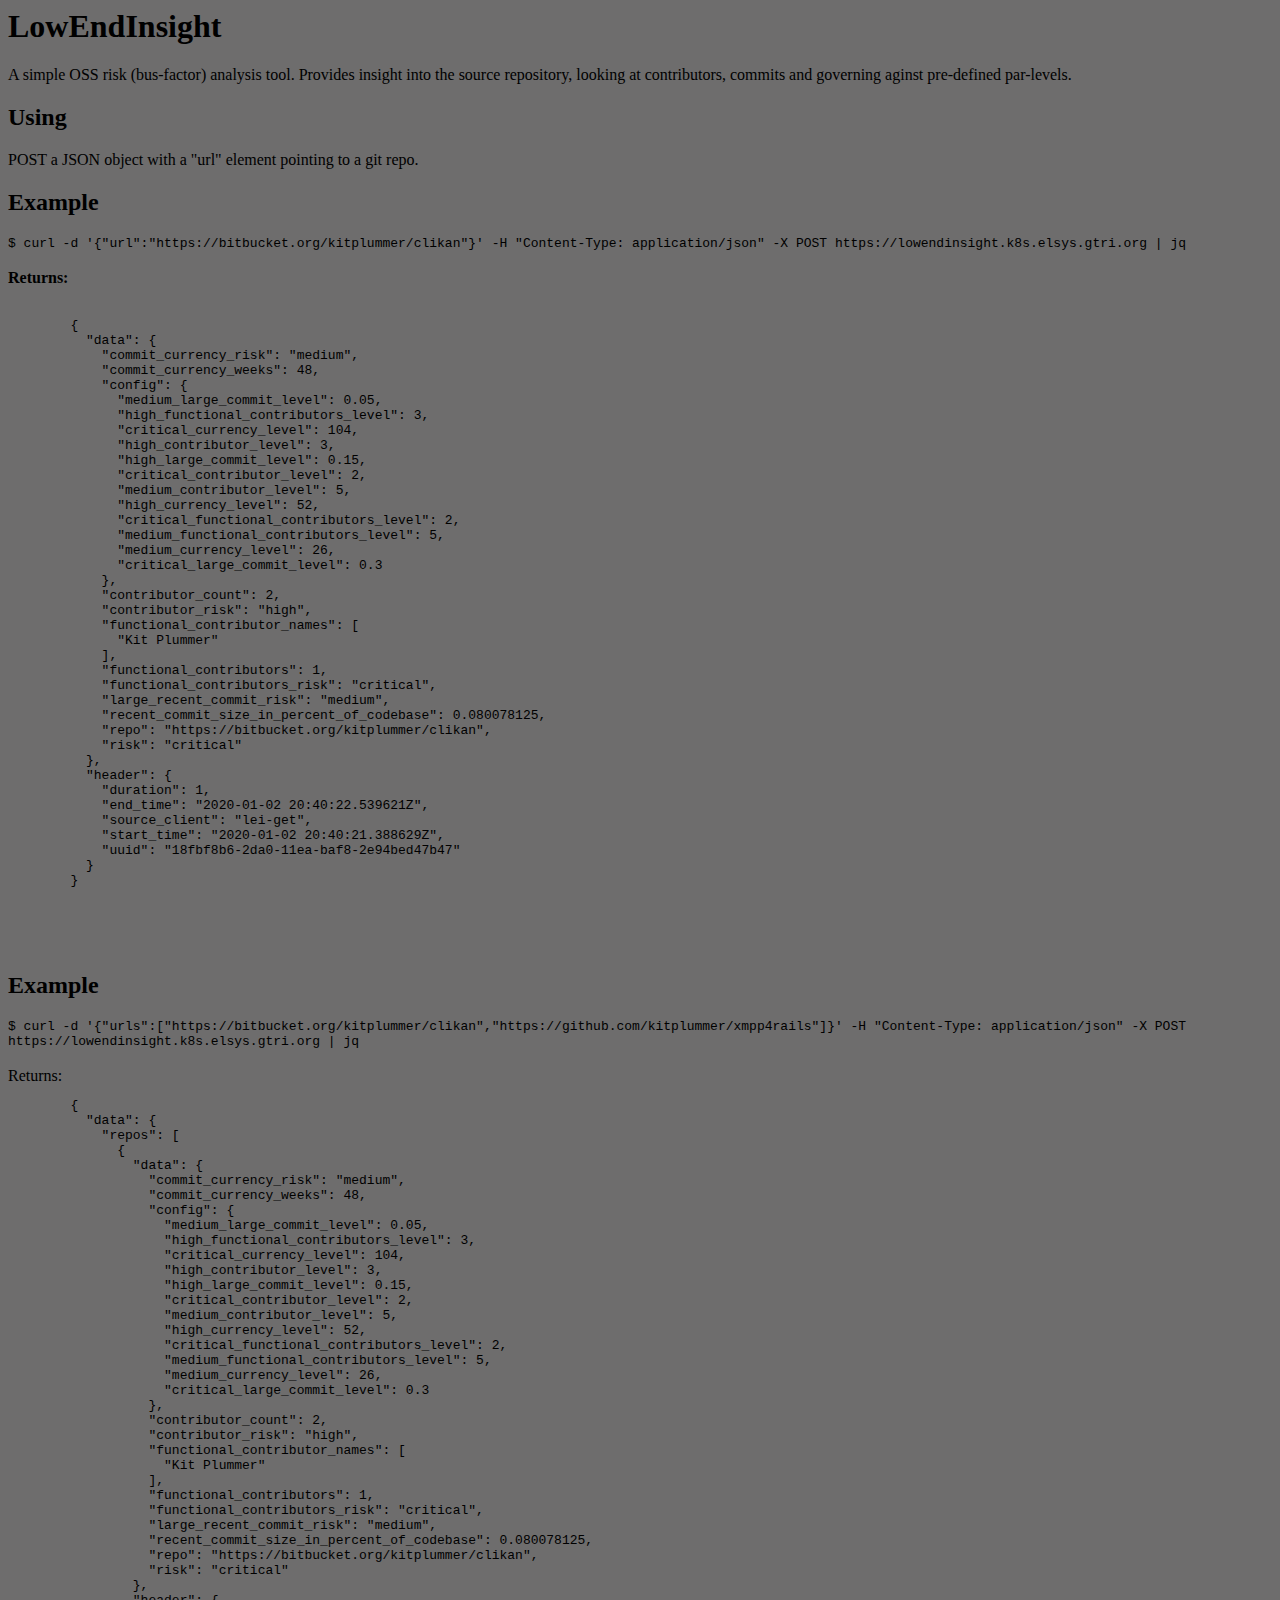
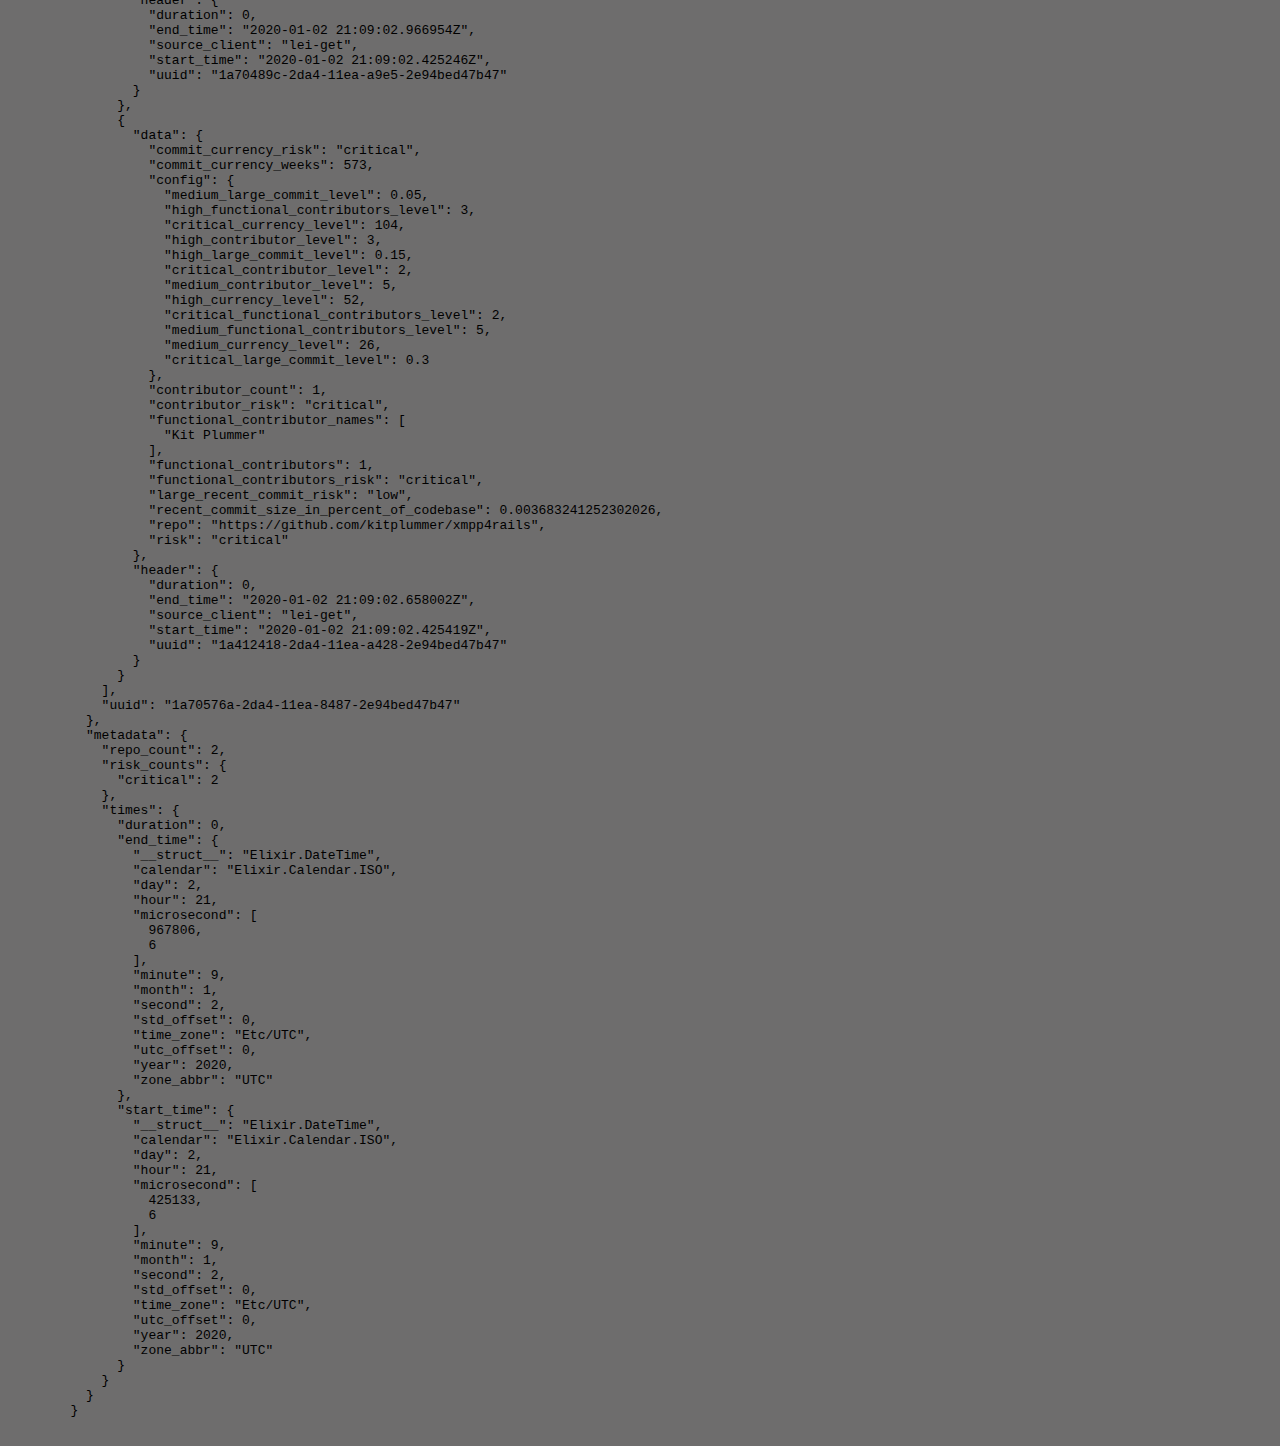
<file: lib/lowendinsight_get/index.html>
<html>
  <body bgcolor="#6e6d6d">
    <h1>LowEndInsight</h1>
    A simple OSS risk (bus-factor) analysis tool.  Provides insight into the source repository, looking at contributors, commits and governing aginst pre-defined par-levels.

    <h2>Using</h2>
    POST a JSON object with a "url" element pointing to a git repo.

    <h2>Example</h2>
          <code>
            $ curl -d '{"url":"https://bitbucket.org/kitplummer/clikan"}' -H "Content-Type: application/json" -X POST https://lowendinsight.k8s.elsys.gtri.org | jq
          </code>

    <br/><br/><b>Returns:</b>
    <br/><br/>
      <pre>
        {
          "data": {
            "commit_currency_risk": "medium",
            "commit_currency_weeks": 48,
            "config": {
              "medium_large_commit_level": 0.05,
              "high_functional_contributors_level": 3,
              "critical_currency_level": 104,
              "high_contributor_level": 3,
              "high_large_commit_level": 0.15,
              "critical_contributor_level": 2,
              "medium_contributor_level": 5,
              "high_currency_level": 52,
              "critical_functional_contributors_level": 2,
              "medium_functional_contributors_level": 5,
              "medium_currency_level": 26,
              "critical_large_commit_level": 0.3
            },
            "contributor_count": 2,
            "contributor_risk": "high",
            "functional_contributor_names": [
              "Kit Plummer"
            ],
            "functional_contributors": 1,
            "functional_contributors_risk": "critical",
            "large_recent_commit_risk": "medium",
            "recent_commit_size_in_percent_of_codebase": 0.080078125,
            "repo": "https://bitbucket.org/kitplummer/clikan",
            "risk": "critical"
          },
          "header": {
            "duration": 1,
            "end_time": "2020-01-02 20:40:22.539621Z",
            "source_client": "lei-get",
            "start_time": "2020-01-02 20:40:21.388629Z",
            "uuid": "18fbf8b6-2da0-11ea-baf8-2e94bed47b47"
          }
        }
      </pre>

      <br/><br/>
      <h2>Example</h2>
      <code>
      $ curl -d '{"urls":["https://bitbucket.org/kitplummer/clikan","https://github.com/kitplummer/xmpp4rails"]}' -H "Content-Type: application/json" -X POST https://lowendinsight.k8s.elsys.gtri.org | jq
      </code>
      <br/><br/>Returns:<br/>
      <pre>
        {
          "data": {
            "repos": [
              {
                "data": {
                  "commit_currency_risk": "medium",
                  "commit_currency_weeks": 48,
                  "config": {
                    "medium_large_commit_level": 0.05,
                    "high_functional_contributors_level": 3,
                    "critical_currency_level": 104,
                    "high_contributor_level": 3,
                    "high_large_commit_level": 0.15,
                    "critical_contributor_level": 2,
                    "medium_contributor_level": 5,
                    "high_currency_level": 52,
                    "critical_functional_contributors_level": 2,
                    "medium_functional_contributors_level": 5,
                    "medium_currency_level": 26,
                    "critical_large_commit_level": 0.3
                  },
                  "contributor_count": 2,
                  "contributor_risk": "high",
                  "functional_contributor_names": [
                    "Kit Plummer"
                  ],
                  "functional_contributors": 1,
                  "functional_contributors_risk": "critical",
                  "large_recent_commit_risk": "medium",
                  "recent_commit_size_in_percent_of_codebase": 0.080078125,
                  "repo": "https://bitbucket.org/kitplummer/clikan",
                  "risk": "critical"
                },
                "header": {
                  "duration": 0,
                  "end_time": "2020-01-02 21:09:02.966954Z",
                  "source_client": "lei-get",
                  "start_time": "2020-01-02 21:09:02.425246Z",
                  "uuid": "1a70489c-2da4-11ea-a9e5-2e94bed47b47"
                }
              },
              {
                "data": {
                  "commit_currency_risk": "critical",
                  "commit_currency_weeks": 573,
                  "config": {
                    "medium_large_commit_level": 0.05,
                    "high_functional_contributors_level": 3,
                    "critical_currency_level": 104,
                    "high_contributor_level": 3,
                    "high_large_commit_level": 0.15,
                    "critical_contributor_level": 2,
                    "medium_contributor_level": 5,
                    "high_currency_level": 52,
                    "critical_functional_contributors_level": 2,
                    "medium_functional_contributors_level": 5,
                    "medium_currency_level": 26,
                    "critical_large_commit_level": 0.3
                  },
                  "contributor_count": 1,
                  "contributor_risk": "critical",
                  "functional_contributor_names": [
                    "Kit Plummer"
                  ],
                  "functional_contributors": 1,
                  "functional_contributors_risk": "critical",
                  "large_recent_commit_risk": "low",
                  "recent_commit_size_in_percent_of_codebase": 0.003683241252302026,
                  "repo": "https://github.com/kitplummer/xmpp4rails",
                  "risk": "critical"
                },
                "header": {
                  "duration": 0,
                  "end_time": "2020-01-02 21:09:02.658002Z",
                  "source_client": "lei-get",
                  "start_time": "2020-01-02 21:09:02.425419Z",
                  "uuid": "1a412418-2da4-11ea-a428-2e94bed47b47"
                }
              }
            ],
            "uuid": "1a70576a-2da4-11ea-8487-2e94bed47b47"
          },
          "metadata": {
            "repo_count": 2,
            "risk_counts": {
              "critical": 2
            },
            "times": {
              "duration": 0,
              "end_time": {
                "__struct__": "Elixir.DateTime",
                "calendar": "Elixir.Calendar.ISO",
                "day": 2,
                "hour": 21,
                "microsecond": [
                  967806,
                  6
                ],
                "minute": 9,
                "month": 1,
                "second": 2,
                "std_offset": 0,
                "time_zone": "Etc/UTC",
                "utc_offset": 0,
                "year": 2020,
                "zone_abbr": "UTC"
              },
              "start_time": {
                "__struct__": "Elixir.DateTime",
                "calendar": "Elixir.Calendar.ISO",
                "day": 2,
                "hour": 21,
                "microsecond": [
                  425133,
                  6
                ],
                "minute": 9,
                "month": 1,
                "second": 2,
                "std_offset": 0,
                "time_zone": "Etc/UTC",
                "utc_offset": 0,
                "year": 2020,
                "zone_abbr": "UTC"
              }
            }
          }
        }
    </pre>
  </body bgcolor="#E6E6FA">
</html>
</file>
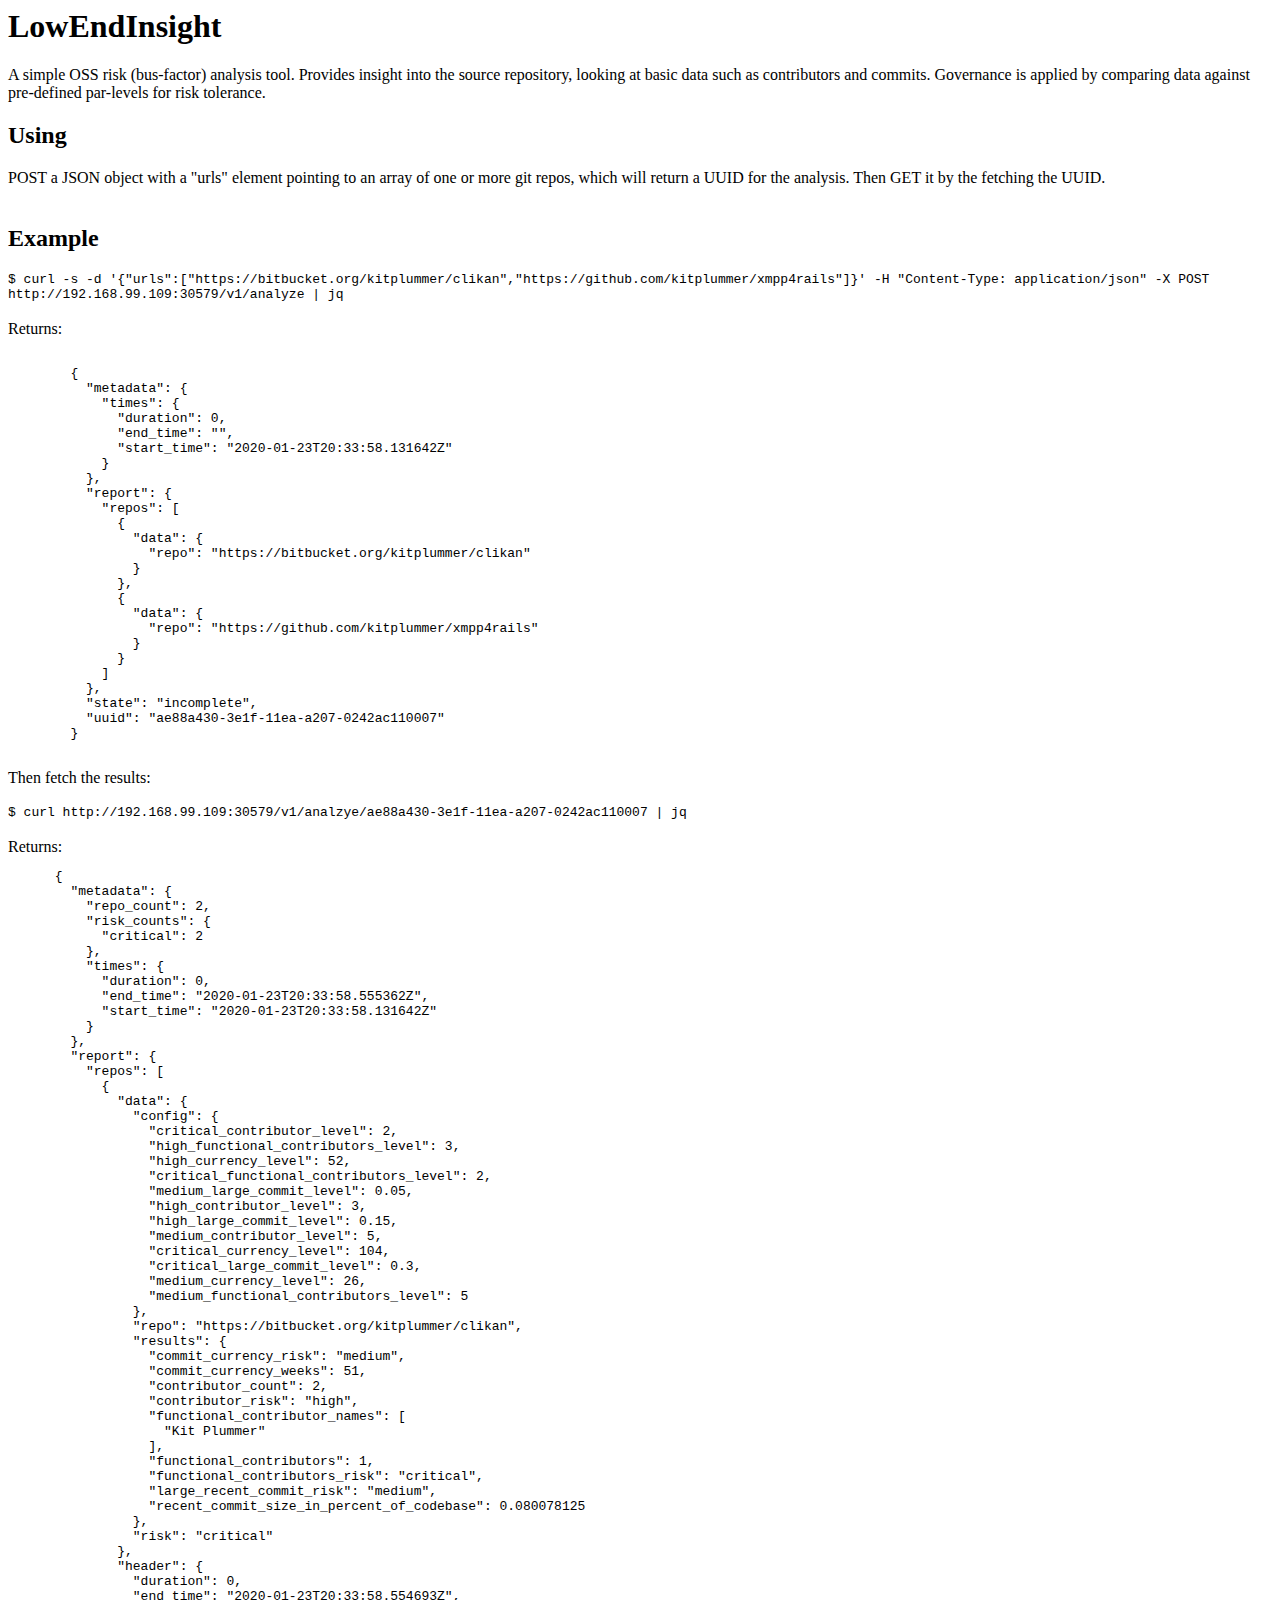
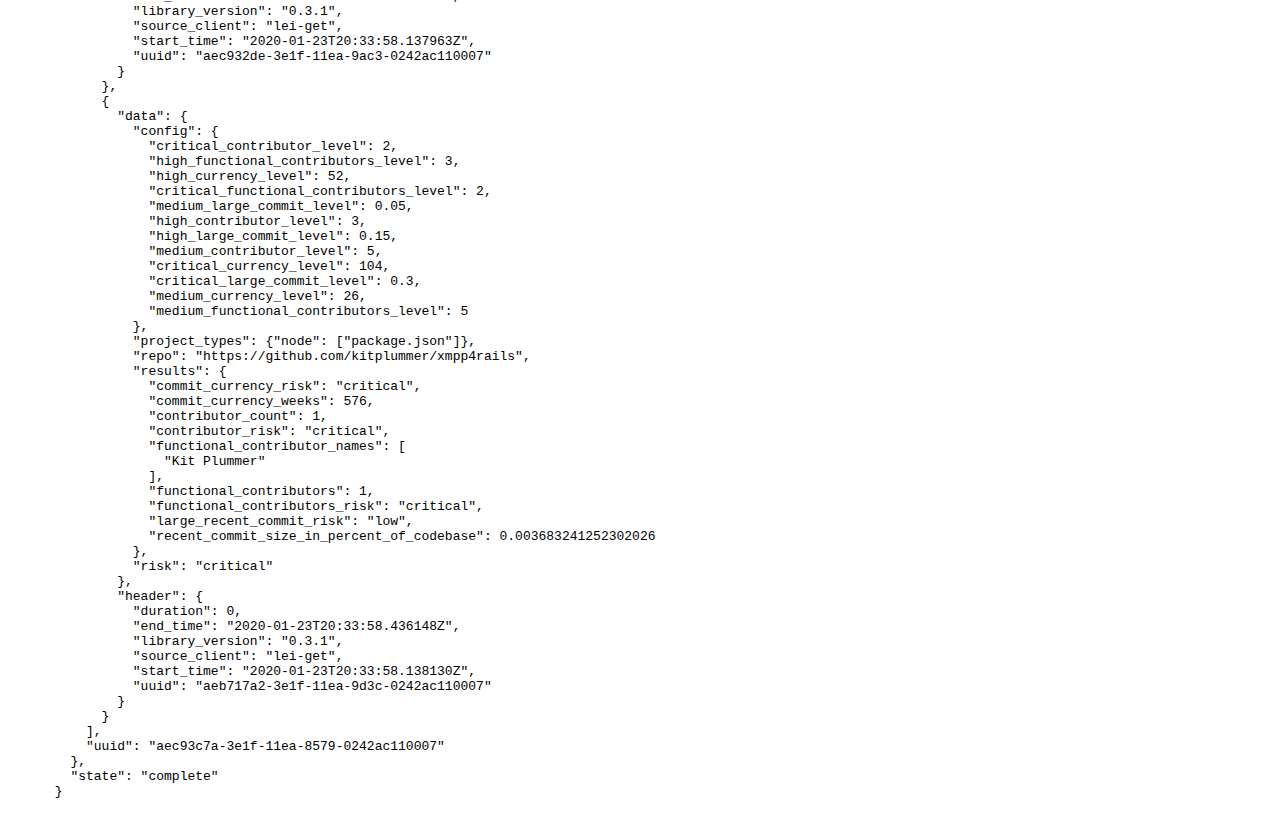
<file: priv/static/index.html>
<!--
# Copyright (C) 2020 by the Georgia Tech Research Institute (GTRI)
# This software may be modified and distributed under the terms of
# the BSD 3-Clause license. See the LICENSE file for details.
-->
<html>
  <body bgcolor="#FFFFFF">
    <h1>LowEndInsight</h1>
    A simple OSS risk (bus-factor) analysis tool.  Provides insight into the source repository, looking at basic data such as contributors and commits.  Governance is applied by comparing data against pre-defined par-levels for risk tolerance.

    <h2>Using</h2>
    POST a JSON object with a "urls" element pointing to an array of one or more git repos, which will return a UUID for the analysis. Then GET it by the fetching the UUID.

      <br/><br/>
      <h2>Example</h2>
      <code>
      $ curl -s -d '{"urls":["https://bitbucket.org/kitplummer/clikan","https://github.com/kitplummer/xmpp4rails"]}' -H "Content-Type: application/json" -X POST http://192.168.99.109:30579/v1/analyze | jq
      </code>
      <br/><br/>Returns:<br/>
      <pre>

        {
          "metadata": {
            "times": {
              "duration": 0,
              "end_time": "",
              "start_time": "2020-01-23T20:33:58.131642Z"
            }
          },
          "report": {
            "repos": [
              {
                "data": {
                  "repo": "https://bitbucket.org/kitplummer/clikan"
                }
              },
              {
                "data": {
                  "repo": "https://github.com/kitplummer/xmpp4rails"
                }
              }
            ]
          },
          "state": "incomplete",
          "uuid": "ae88a430-3e1f-11ea-a207-0242ac110007"
        }
    </pre>
    Then fetch the results:
    <br/><br/>
    <code>
      $ curl http://192.168.99.109:30579/v1/analzye/ae88a430-3e1f-11ea-a207-0242ac110007 | jq
    </code>
    <br/><br/>Returns:<br/>
    <pre>
      {
        "metadata": {
          "repo_count": 2,
          "risk_counts": {
            "critical": 2
          },
          "times": {
            "duration": 0,
            "end_time": "2020-01-23T20:33:58.555362Z",
            "start_time": "2020-01-23T20:33:58.131642Z"
          }
        },
        "report": {
          "repos": [
            {
              "data": {
                "config": {
                  "critical_contributor_level": 2,
                  "high_functional_contributors_level": 3,
                  "high_currency_level": 52,
                  "critical_functional_contributors_level": 2,
                  "medium_large_commit_level": 0.05,
                  "high_contributor_level": 3,
                  "high_large_commit_level": 0.15,
                  "medium_contributor_level": 5,
                  "critical_currency_level": 104,
                  "critical_large_commit_level": 0.3,
                  "medium_currency_level": 26,
                  "medium_functional_contributors_level": 5
                },
                "repo": "https://bitbucket.org/kitplummer/clikan",
                "results": {
                  "commit_currency_risk": "medium",
                  "commit_currency_weeks": 51,
                  "contributor_count": 2,
                  "contributor_risk": "high",
                  "functional_contributor_names": [
                    "Kit Plummer"
                  ],
                  "functional_contributors": 1,
                  "functional_contributors_risk": "critical",
                  "large_recent_commit_risk": "medium",
                  "recent_commit_size_in_percent_of_codebase": 0.080078125
                },
                "risk": "critical"
              },
              "header": {
                "duration": 0,
                "end_time": "2020-01-23T20:33:58.554693Z",
                "library_version": "0.3.1",
                "source_client": "lei-get",
                "start_time": "2020-01-23T20:33:58.137963Z",
                "uuid": "aec932de-3e1f-11ea-9ac3-0242ac110007"
              }
            },
            {
              "data": {
                "config": {
                  "critical_contributor_level": 2,
                  "high_functional_contributors_level": 3,
                  "high_currency_level": 52,
                  "critical_functional_contributors_level": 2,
                  "medium_large_commit_level": 0.05,
                  "high_contributor_level": 3,
                  "high_large_commit_level": 0.15,
                  "medium_contributor_level": 5,
                  "critical_currency_level": 104,
                  "critical_large_commit_level": 0.3,
                  "medium_currency_level": 26,
                  "medium_functional_contributors_level": 5
                },
                "project_types": {"node": ["package.json"]},
                "repo": "https://github.com/kitplummer/xmpp4rails",
                "results": {
                  "commit_currency_risk": "critical",
                  "commit_currency_weeks": 576,
                  "contributor_count": 1,
                  "contributor_risk": "critical",
                  "functional_contributor_names": [
                    "Kit Plummer"
                  ],
                  "functional_contributors": 1,
                  "functional_contributors_risk": "critical",
                  "large_recent_commit_risk": "low",
                  "recent_commit_size_in_percent_of_codebase": 0.003683241252302026
                },
                "risk": "critical"
              },
              "header": {
                "duration": 0,
                "end_time": "2020-01-23T20:33:58.436148Z",
                "library_version": "0.3.1",
                "source_client": "lei-get",
                "start_time": "2020-01-23T20:33:58.138130Z",
                "uuid": "aeb717a2-3e1f-11ea-9d3c-0242ac110007"
              }
            }
          ],
          "uuid": "aec93c7a-3e1f-11ea-8579-0242ac110007"
        },
        "state": "complete"
      }
    </pre>
  </body bgcolor="#E6E6FA">
</html>
</file>
